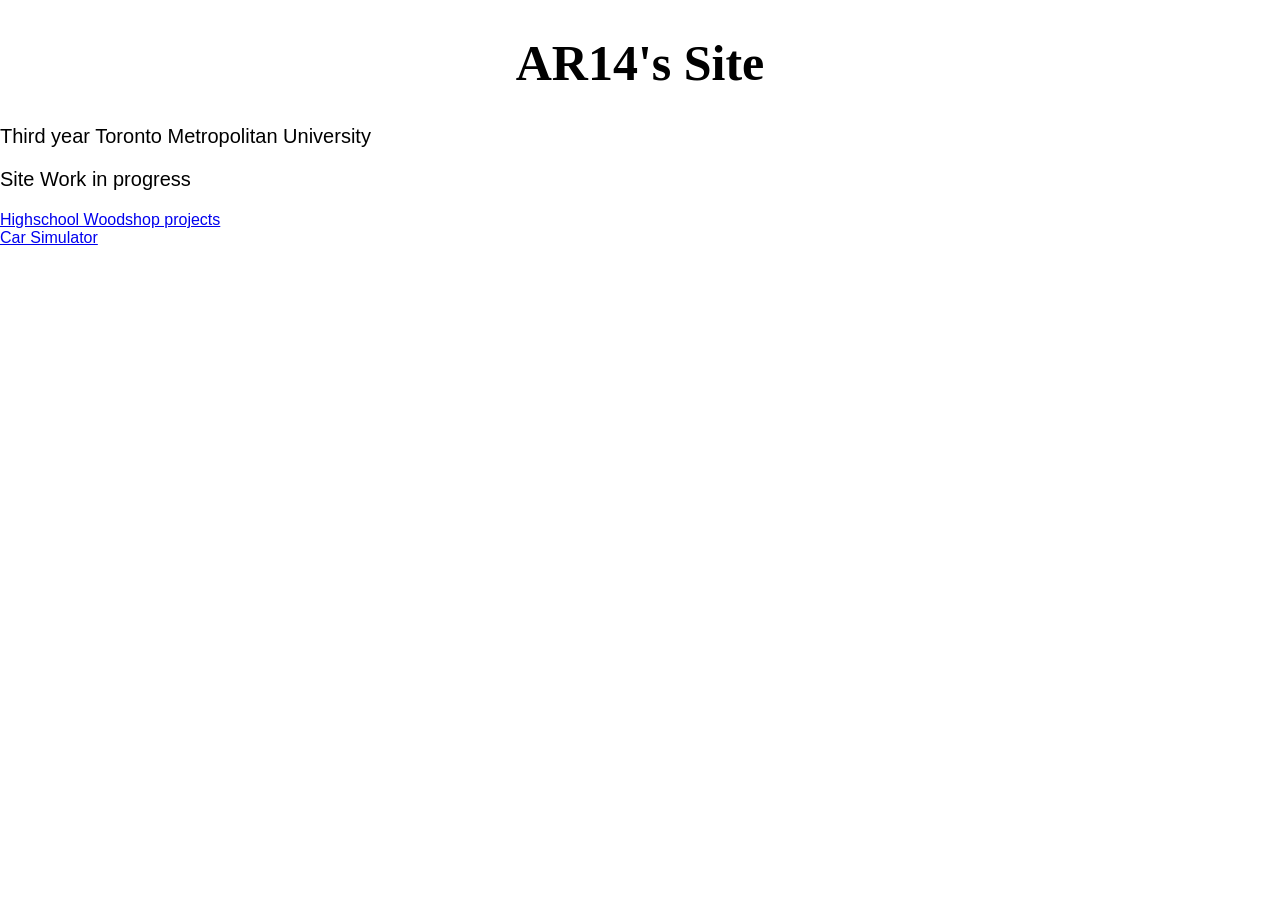
<file: index.html>
<!DOCTYPE html>
<html>
<head>
  <link rel="stylesheet" href="css/style.css">
</head>
<body>
<h1 style="font-size:50px;" class="title"> AR14's Site</h1>
  <p style="font-size:20px;"> Third year Toronto Metropolitan University </p1> </br>
  <p style="font-size:20px;"> Site Work in progress </p1> </br>
  <p>
    <a href="Highschool Woodshop Projects/CO2 Racecar.html"> Highschool Woodshop projects </a> </br>
    <a href="Simulator setup/Car and Flight Sim.html"> Car Simulator </a>
  </p>
</body>
</html>
</file>
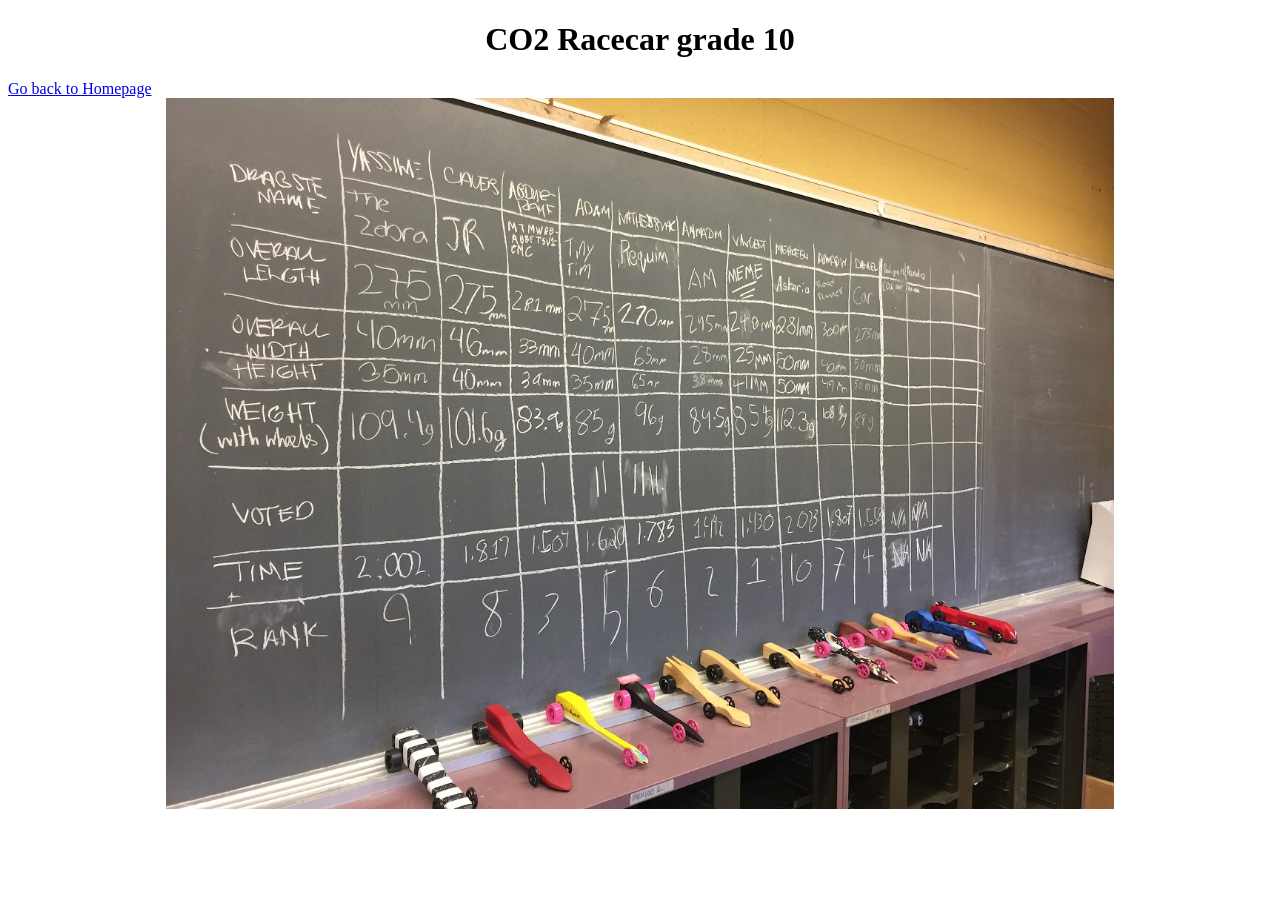
<file: Highschool Woodshop Projects/CO2 Racecar.html>
<!DOCTYPE html>

<html>
  <style>
  img {
      max-width:75%;
      max-height:100%
    }
   h1 {text-align: center;}
    p1 {text-align: center;}
  </style>
<body>
  <h1> CO2 Racecar grade 10</h1>
  <p1>
    <a href="https://ar-14-1.github.io">Go back to Homepage <br>  </a>
    <div style="height:auto">
    <img src="https://ar-14-1.github.io/Site%20images/CO2_RACECAR_RESULTS.jpg" alt="CO2 Racecar grade 10">
    </div>
  </p1>
</body>
</html>
</file>
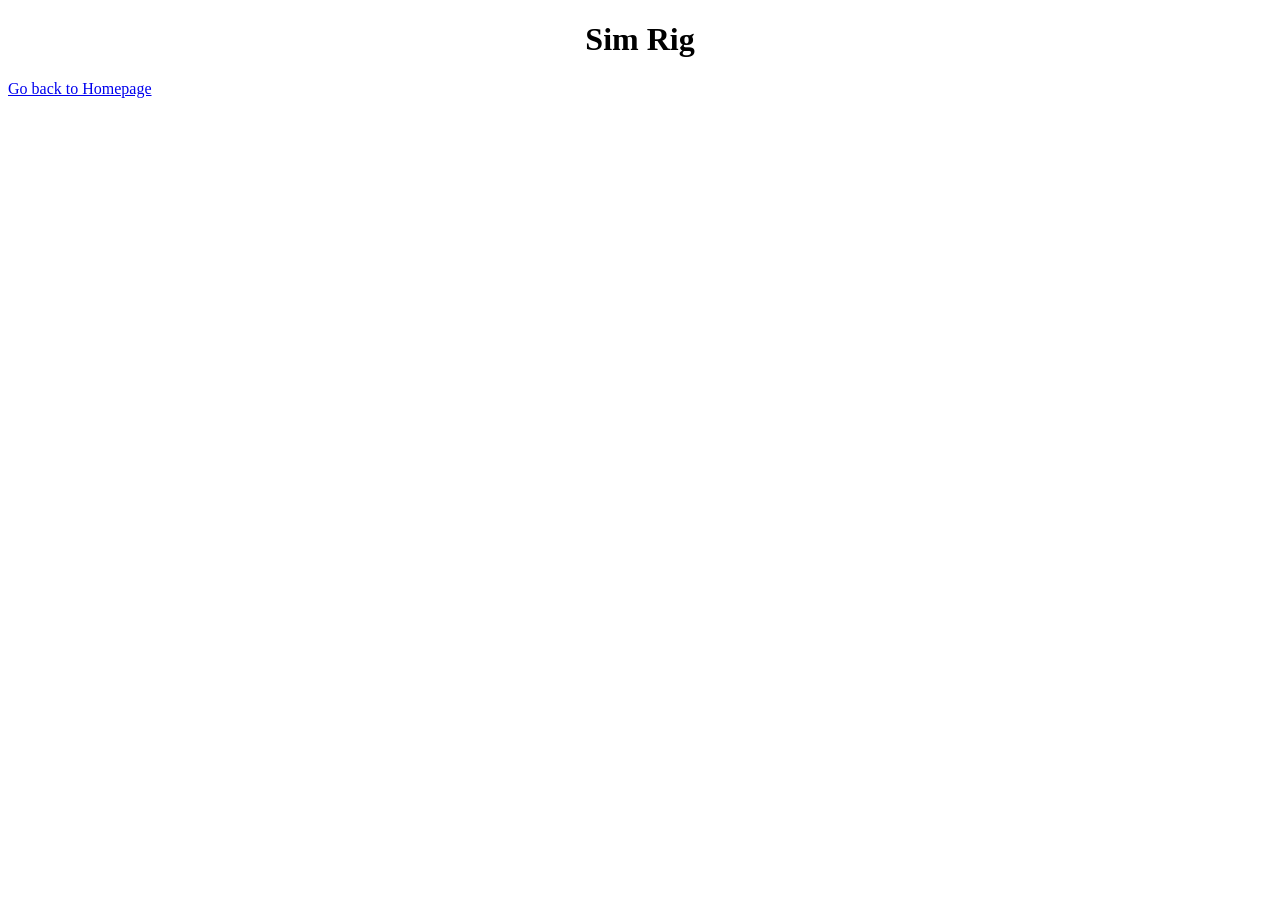
<file: Simulator setup/Car and Flight Sim.html>
<!DOCTYPE html>

<html>
  <style>
  img {
      max-width:75%;
      max-height:100%
    }
   h1 {text-align: center;}
    p1 {text-align: center;}
  </style>
<body>
  <h1> Sim Rig</h1>
  <a href="https://ar-14-1.github.io">Go back to Homepage <br>  </a>

  
</body>
</html>
</file>
<file: css/style.css>
/* Makes padding and borders stay inside an elements width*/
*{
  box-sizing:border-box;
}

body {
  margin: 0;
  font-family: Arial, sans-serif;
}

.site-header {
  display: flex;
  align-items: center;
  justify-content: space-between;
  padding: 14px 24px;
  border-bottom: 1px solid #cccccc;
}

.title {
  text-align: center;
  font-family: "Times New Roman", times, serif;
}
</file>
